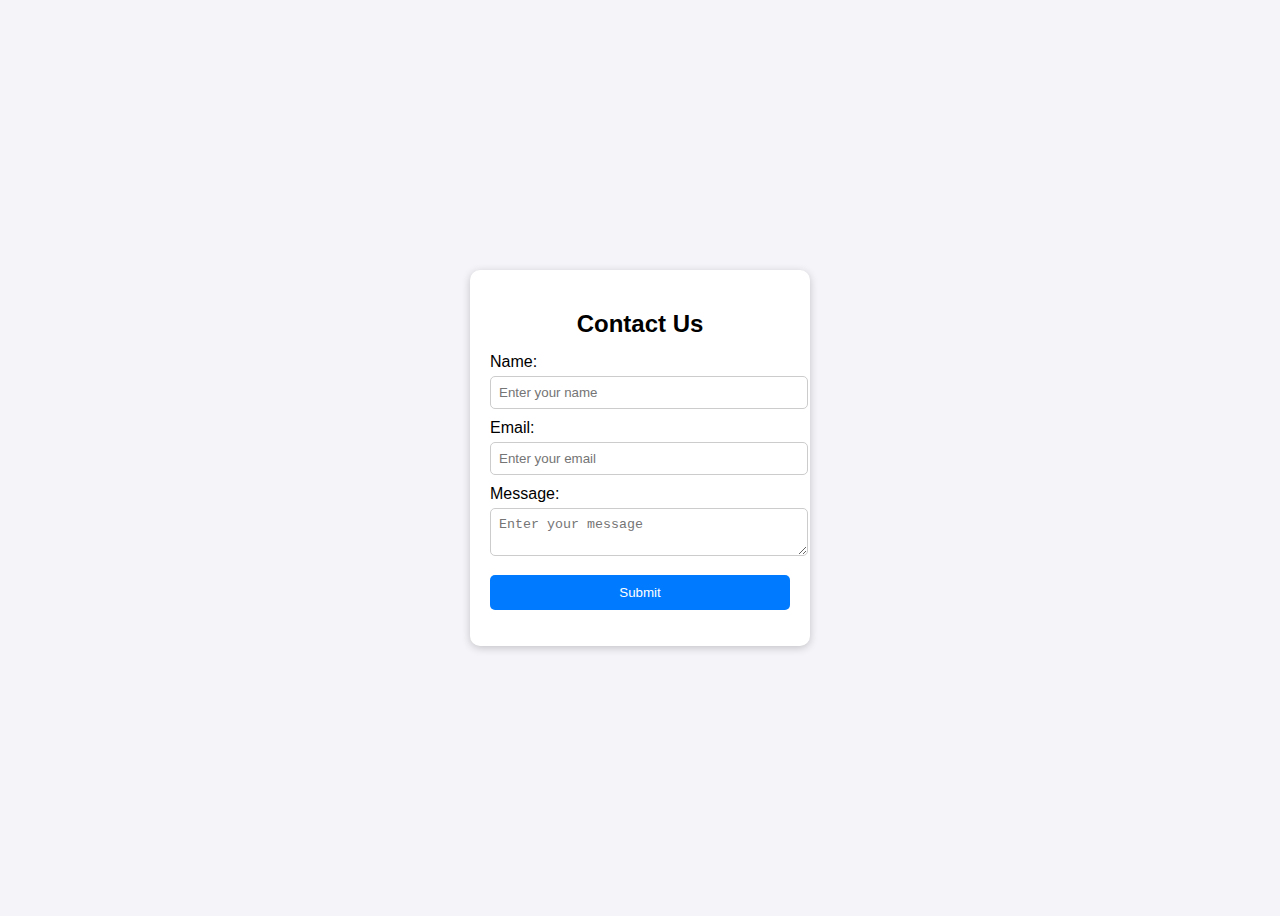
<file: index.html>
<!DOCTYPE html>
<html lang="en">
<head>
  <meta charset="UTF-8">
  <meta name="viewport" content="width=device-width, initial-scale=1.0">
  <title>Contact Form</title>
  <link rel="stylesheet" href="style.css">
</head>
<body>
  <div class="container">
    <h2>Contact Us</h2>
    <form id="contactForm">
      <label for="name">Name:</label>
      <input type="text" id="name" placeholder="Enter your name">
      <small class="error" id="nameError"></small>

      <label for="email">Email:</label>
      <input type="text" id="email" placeholder="Enter your email">
      <small class="error" id="emailError"></small>

      <label for="message">Message:</label>
      <textarea id="message" placeholder="Enter your message"></textarea>
      <small class="error" id="messageError"></small>

      <button type="submit">Submit</button>
    </form>
    <p id="successMsg"></p>
  </div>

  <script src="script.js"></script>
</body>
</html>
</file>
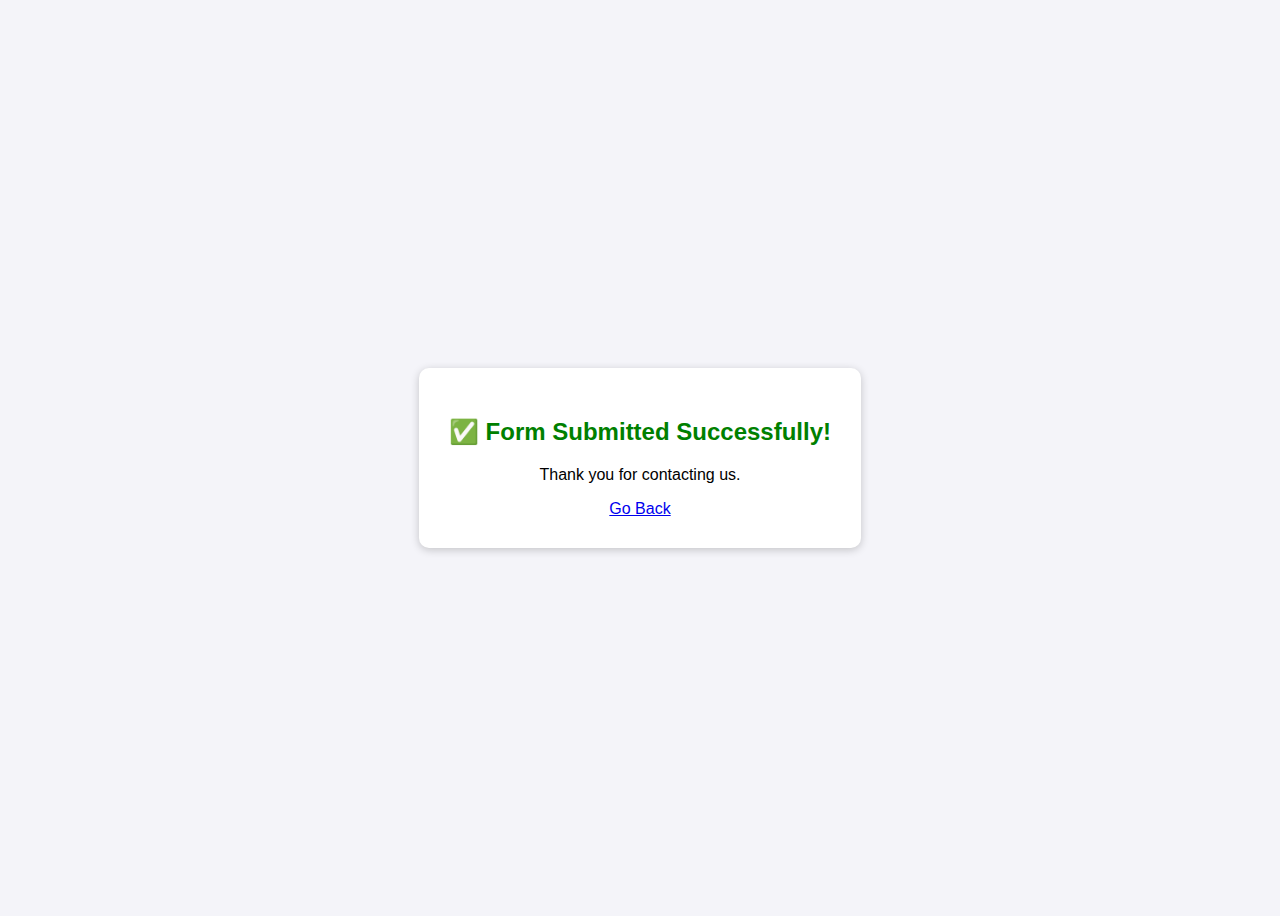
<file: success.html>
<!DOCTYPE html>
<html lang="en">
<head>
  <meta charset="UTF-8">
  <meta name="viewport" content="width=device-width, initial-scale=1.0">
  <title>Success</title>
  <style>
    body {
      display: flex;
      justify-content: center;
      align-items: center;
      height: 100vh;
      font-family: Arial, sans-serif;
      background: #f4f4f9;
    }
    .message-box {
      background: #fff;
      padding: 30px;
      border-radius: 10px;
      text-align: center;
      box-shadow: 0 2px 8px rgba(0,0,0,0.2);
    }
    h2 {
      color: green;
    }
  </style>
</head>
<body>
  <div class="message-box">
    <h2>✅ Form Submitted Successfully!</h2>
    <p>Thank you for contacting us.</p>
    <a href="index.html">Go Back</a>
  </div>
</body>
</html>
</file>
<file: style.css>
body {
  font-family: Arial, sans-serif;
  background: #f4f4f9;
  display: flex;
  justify-content: center;
  align-items: center;
  height: 100vh;
}

.container {
  background: #fff;
  padding: 20px;
  border-radius: 10px;
  box-shadow: 0 2px 8px rgba(0,0,0,0.2);
  width: 300px;
}

h2 {
  text-align: center;
  margin-bottom: 15px;
}

form label {
  display: block;
  margin-top: 10px;
}

input, textarea {
  width: 100%;
  padding: 8px;
  margin-top: 5px;
  border: 1px solid #ccc;
  border-radius: 5px;
}

button {
  margin-top: 15px;
  width: 100%;
  padding: 10px;
  background: #007bff;
  color: white;
  border: none;
  border-radius: 5px;
  cursor: pointer;
}

button:hover {
  background: #0056b3;
}

.error {
  color: red;
  font-size: 12px;
}

#successMsg {
  color: green;
  text-align: center;
  margin-top: 10px;
}
</file>
